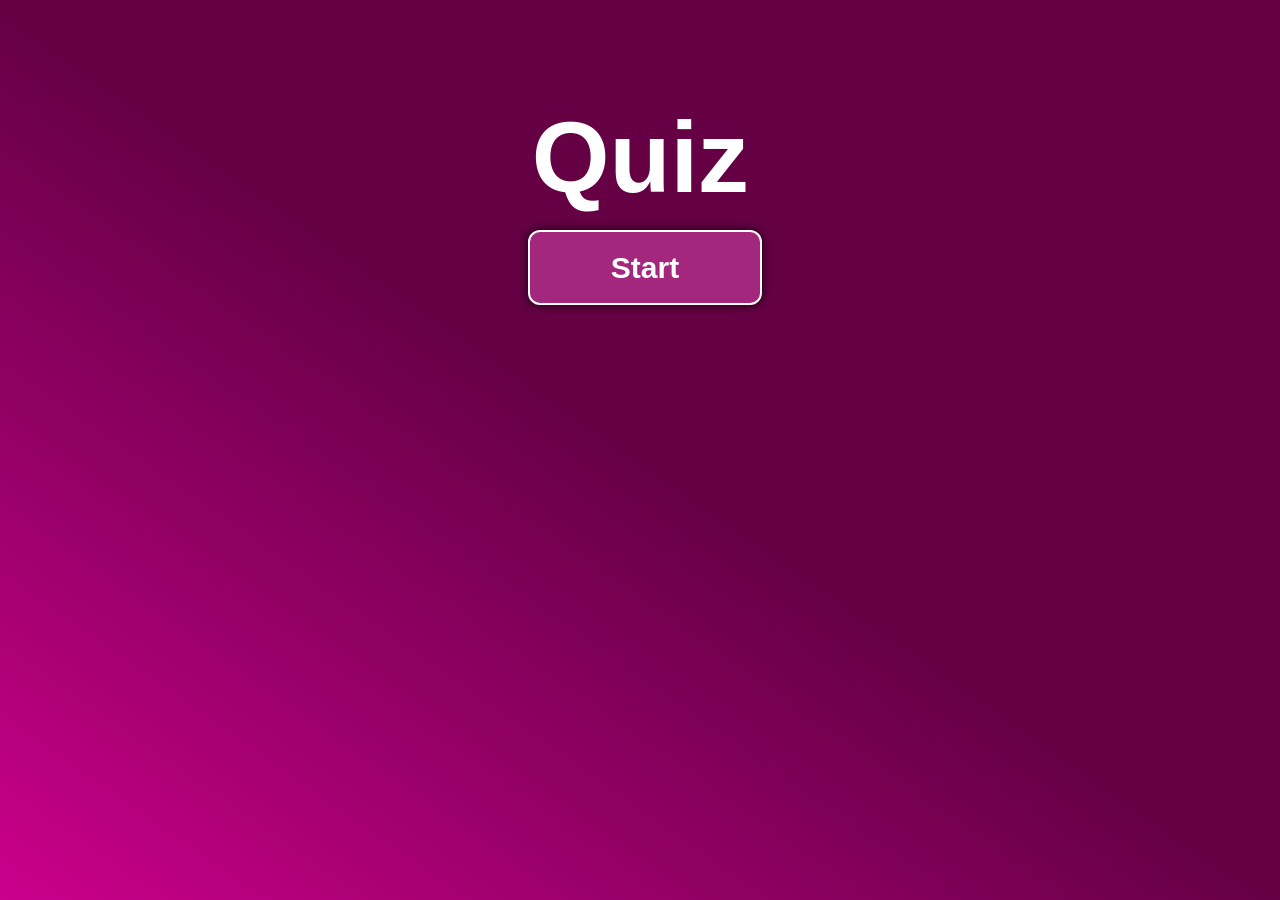
<file: index.html>
<!DOCTYPE html>
<html lang="en">
<head>
    <meta charset="UTF-8">
    <meta name="viewport" content="width=device-width, initial-scale=1.0">
    <link rel="stylesheet" href="style.css">
    <title>Document</title>
</head>
<body>
    <div class="indexx">
    <h1>Quiz</h1>
    <a href="quiz.html">
        <button type="submit" class="btn_start" >
        
        Start
    </button>
    </a>
    
</div>
</body>
</html>
</file>
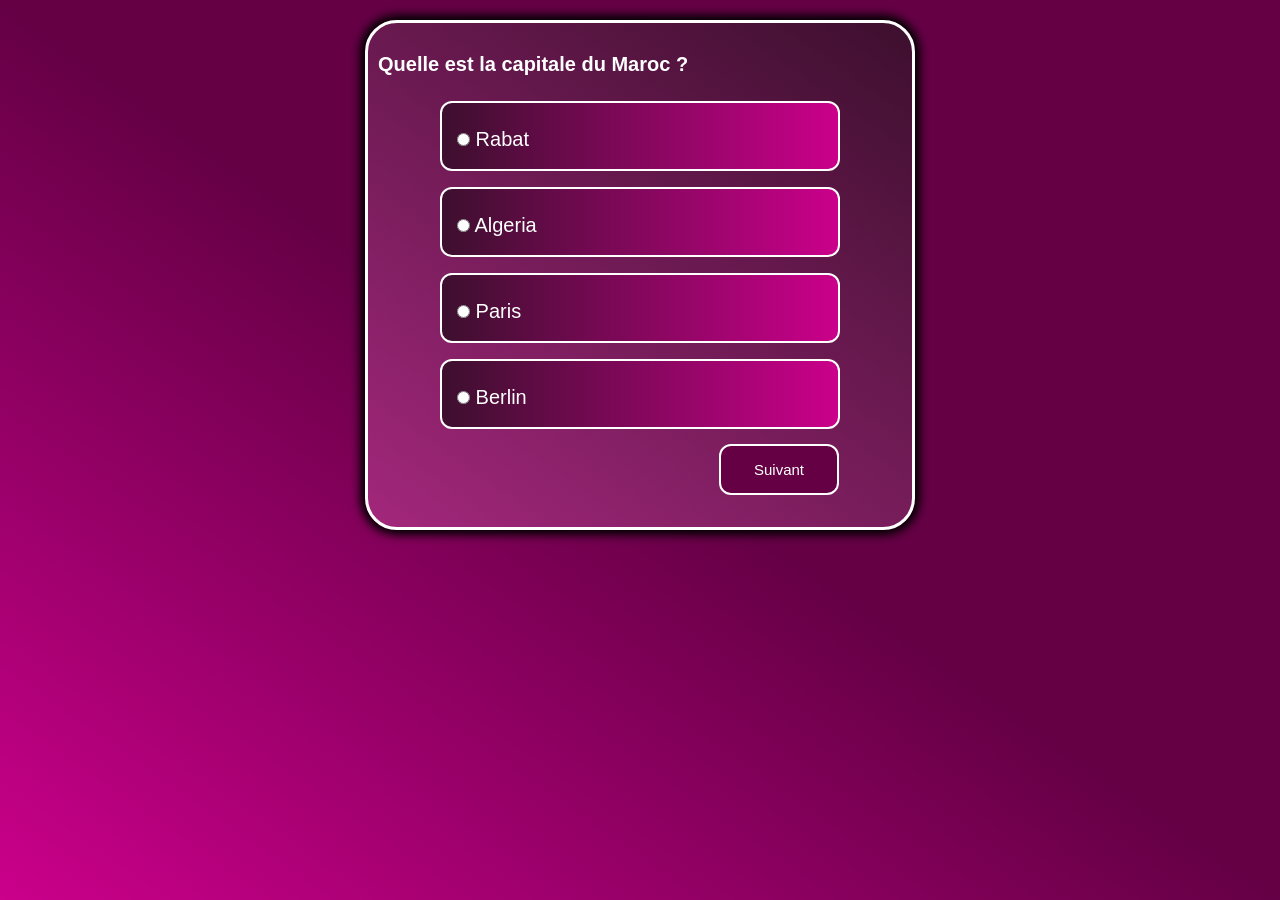
<file: quiz.html>
<!DOCTYPE html>
<html lang="en">
  <head>
    <meta charset="UTF-8" />
    <meta name="viewport" content="width=device-width, initial-scale=1.0" />
    <link rel="stylesheet" href="style.css" />
    <title>Document</title>
  </head>
  <body>
    <section class="quiz_form">
      <div class="div_quiz_form">
        <h2 id="question">Question n°</h2>
        <div class="answers">
          <div class="answer">
            <input type="radio" name="select_radio" />
            <span></span>
          </div>
          <div class="answer">
            <input type="radio" name="select_radio" />
            <span></span>
          </div>
          <div class="answer">
            <input type="radio" name="select_radio" />
            <span></span>
          </div>
          <div class="answer">
            <input type="radio" name="select_radio" />
            <span></span>
          </div>
        </div>
        <div class="botton">
          <button type="submit" class="btn_" id="btn_prec">Precedante</button>
          <button type="submit" class="btn_" id="btn_suiv">Suivant</button>
        </div>
      </div>
    </section>
    <script src="script.js"></script>
    <span></span>
  </body>
</html>
</file>
<file: style.css>
* {
    margin: 0;
    padding: 0;
    box-sizing: border-box;
    background: linear-gradient(35deg, #CB008B 0%, #650045 50%) fixed;
    font-family: sans-serif;
}

.indexx {
    display: flex;
    justify-content: center;
    flex-direction: column;
    align-items: center;
    margin: 100px;
}

h1 {
    font-size: 100px;
    font-weight: bold;
    text-align: center;
    color: white;

}

.btn_start {
    margin: 15px 0 0 10px;
    cursor: pointer;
    width: 234px;
    height: 75px;
    background: #A3277C;
    font-size: 30px;
    font-weight: bold;
    text-align: center;
    color: white;
    border: solid 2px white;
    border-radius: 12px;
    box-shadow: 0 0 10px 1px rgba(0, 0, 0, 0.646);
}

.btn_start:hover {
    color: #A3277C;
    background: white;
    border: solid 2px #A3277C;
    transition: 0.3s;
    box-shadow: 0 0 10px 1px white;
}

/* page quizez */
.quiz_form {
    width: 550px;
    height: 510px;
    padding-top: 20px;
    border: solid 3px white;
    margin:  20px auto;
    border-radius: 32px;
    align-items: center;
    background: linear-gradient(35deg, #A3277C, #3D0F2E) no-repeat;
    box-shadow: 0 0 10px 5px black;

}

.div_quiz_form {
    background: none;
}

input {
    cursor: pointer;
}

h2 {
    color: white;
    font-size: 20px;
    font-weight: bold;
    background: none;
    padding: 10px;
}

.answers {
    background: none;
    padding-top: 15px;
    display: flex;
    flex-direction: column;
    gap: 1rem;
    align-items: center;
}

.answer {
    width: 400px;
    padding: 25px 15px;
    font-size: 20px;
    color: white;
    height: 70px;
    border: solid 2px white;
    border-radius: 12px;
    background: linear-gradient(to right, #3D0F2E, #CB008B);
    cursor: pointer;

}
span{
    background: none;
}

.botton {
    padding: 15px 73px;
    display: flex;
    justify-content: space-between;
    background: none;
}

.btn_ {
    padding: 15px;
    width: 120px;
    border: solid 2px white;
    font-size: 15px;
    border-radius: 12px;
    cursor: pointer;
    color: #fff;
}

#btn_prec:hover {
    background: white;
    border: solid 2px red;
    color: red;
    box-shadow: 0 0 10px red;
    transition: 0.4s;

}

#btn_suiv:hover {
    background: white;
    color: green;
    border: solid 2px green;
    box-shadow: 0 0 10px green;
    transition: 0.4s;


}
</file>
